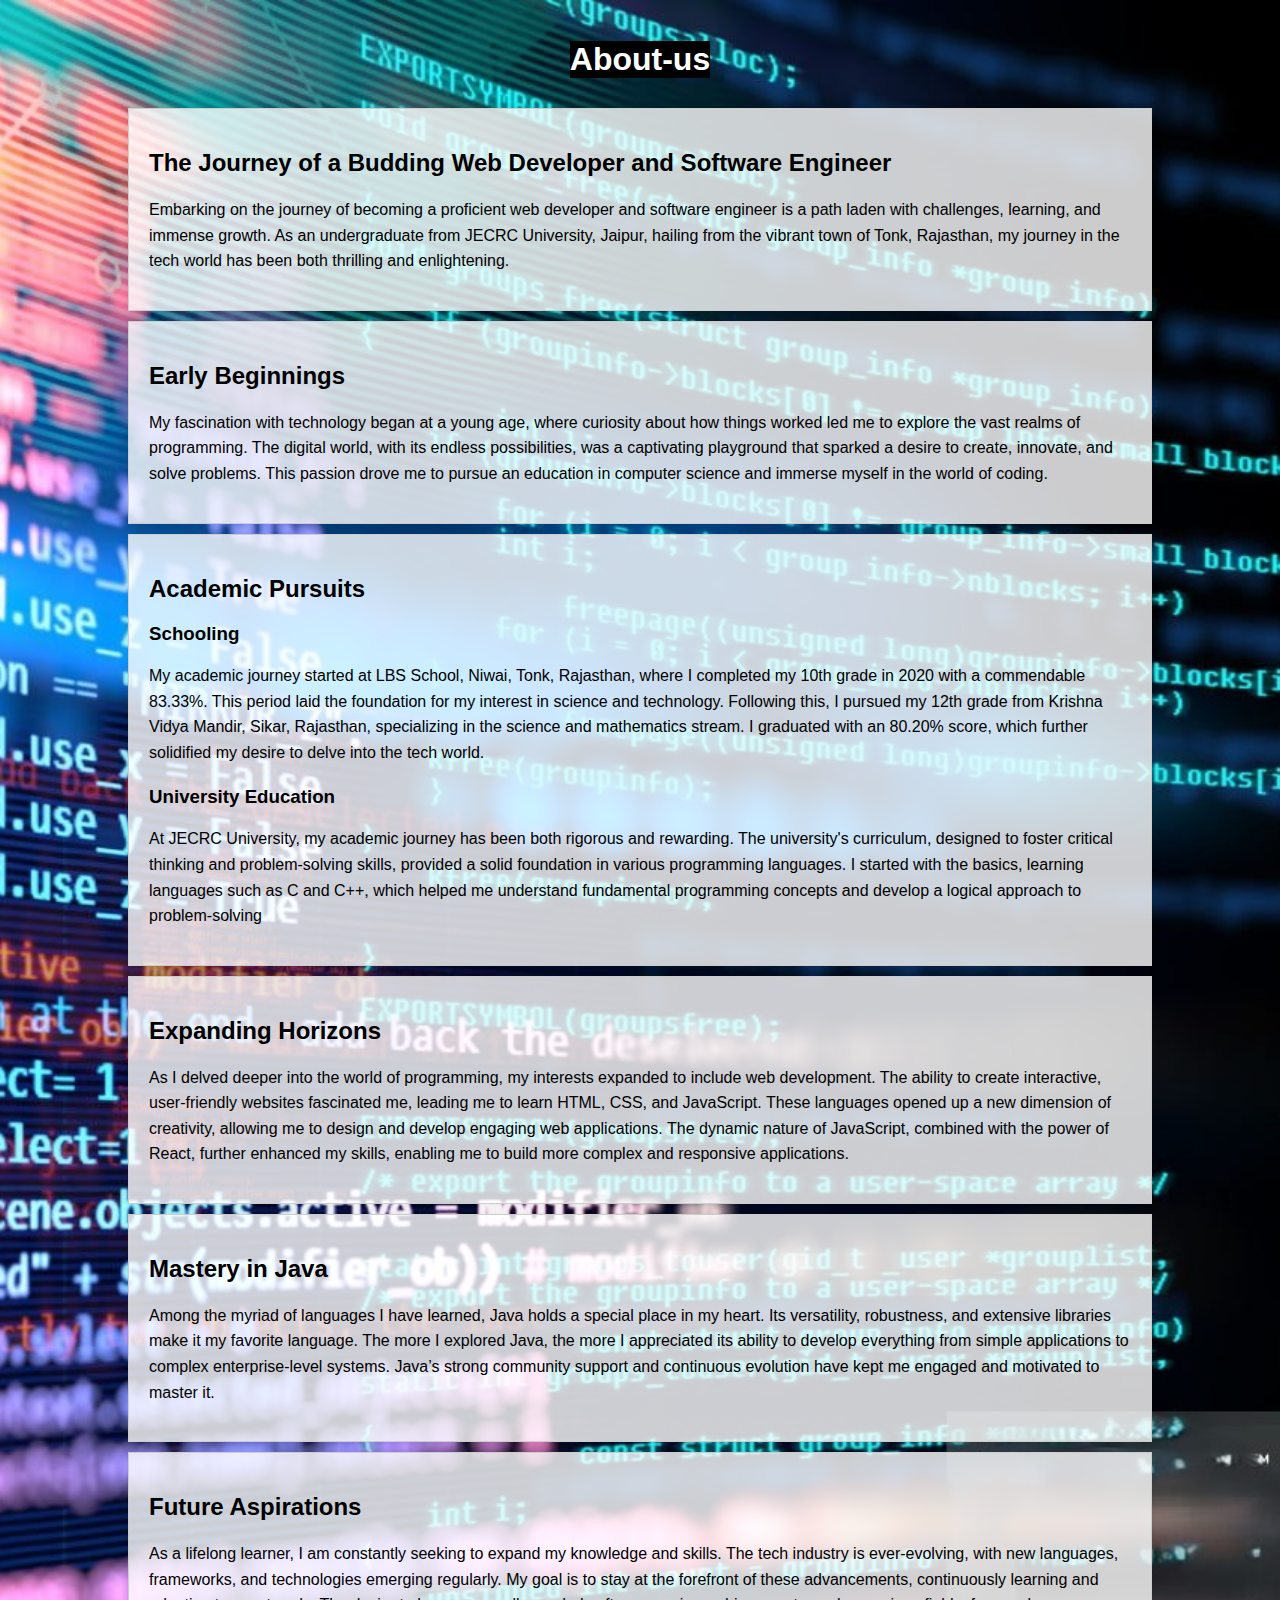
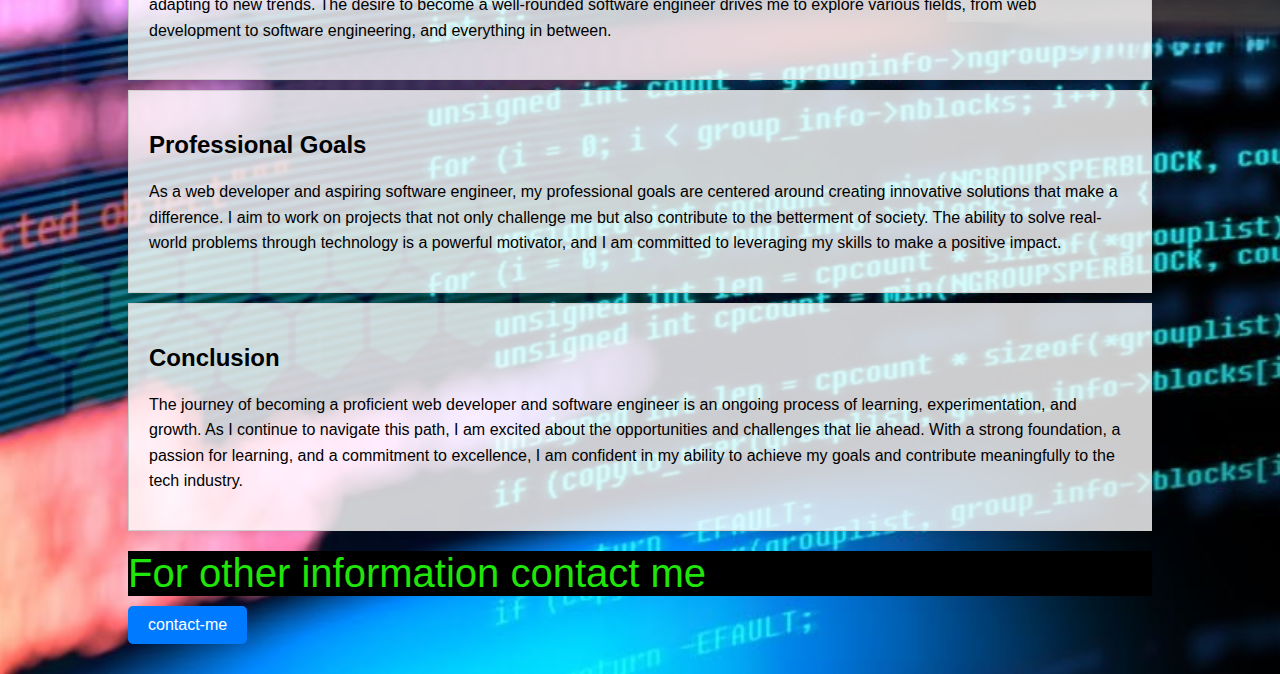
<file: about.html>
<!DOCTYPE html>
<html lang="en">
<head>
    <meta charset="UTF-8">
    <meta name="viewport" content="width=device-width, initial-scale=1.0">
    <title>About us </title>
    <link rel="stylesheet" href="about.css">
</head>
<body>
  <div class="container">
    <div class="about">
        <h1>About-us</h1>
    </div>
    
    <div class="box1 box">
        <h2>The Journey of a Budding Web Developer and Software Engineer</h2>
        <p>Embarking on the journey of becoming a proficient web developer and software engineer is a path laden with challenges, learning, and immense growth. As an undergraduate from JECRC University, Jaipur, hailing from the vibrant town of Tonk, Rajasthan, my journey in the tech world has been both thrilling and enlightening.</p>
    </div>
    <div class="box2 box">
        <h2>Early Beginnings</h2>
        <p>My fascination with technology began at a young age, where curiosity about how things worked led me to explore the vast realms of programming. The digital world, with its endless possibilities, was a captivating playground that sparked a desire to create, innovate, and solve problems. This passion drove me to pursue an education in computer science and immerse myself in the world of coding.</p>
    </div>
    <div class="box box3">
        <h2>Academic Pursuits</h2>
        <div class="schooling">
        <h3>Schooling</h3>
        <p>My academic journey started at LBS School, Niwai, Tonk, Rajasthan, where I completed my 10th grade in 2020 with a commendable 83.33%. This period laid the foundation for my interest in science and technology. Following this, I pursued my 12th grade from Krishna Vidya Mandir, Sikar, Rajasthan, specializing in the science and mathematics stream. I graduated with an 80.20% score, which further solidified my desire to delve into the tech world.</p>
        </div>
        <div class="university">
            <h3>University Education</h3>
            <p>At JECRC University, my academic journey has been both rigorous and rewarding. The university's curriculum, designed to foster critical thinking and problem-solving skills, provided a solid foundation in various programming languages. I started with the basics, learning languages such as C and C++, which helped me understand fundamental programming concepts and develop a logical approach to problem-solving</p>
        </div>
    </div>
    <div class="box box4">
        <h2>Expanding Horizons</h2>
        <p>As I delved deeper into the world of programming, my interests expanded to include web development. The ability to create interactive, user-friendly websites fascinated me, leading me to learn HTML, CSS, and JavaScript. These languages opened up a new dimension of creativity, allowing me to design and develop engaging web applications. The dynamic nature of JavaScript, combined with the power of React, further enhanced my skills, enabling me to build more complex and responsive applications.</p>
    </div>
    <div class="box box5">
        <h2>Mastery in Java</h2>
        <p>Among the myriad of languages I have learned, Java holds a special place in my heart. Its versatility, robustness, and extensive libraries make it my favorite language. The more I explored Java, the more I appreciated its ability to develop everything from simple applications to complex enterprise-level systems. Java’s strong community support and continuous evolution have kept me engaged and motivated to master it.</p>
    </div>
    <div class="box box6">
        <h2>Future Aspirations</h2>
        <p>As a lifelong learner, I am constantly seeking to expand my knowledge and skills. The tech industry is ever-evolving, with new languages, frameworks, and technologies emerging regularly. My goal is to stay at the forefront of these advancements, continuously learning and adapting to new trends. The desire to become a well-rounded software engineer drives me to explore various fields, from web development to software engineering, and everything in between.</p>
    </div>
    <div class="box box7">
        <h2>Professional Goals</h2>
        <p>As a web developer and aspiring software engineer, my professional goals are centered around creating innovative solutions that make a difference. I aim to work on projects that not only challenge me but also contribute to the betterment of society. The ability to solve real-world problems through technology is a powerful motivator, and I am committed to leveraging my skills to make a positive impact.</p>
    </div>
    <div class="box box8">
        <h2>Conclusion</h2>
        <p>The journey of becoming a proficient web developer and software engineer is an ongoing process of learning, experimentation, and growth. As I continue to navigate this path, I am excited about the opportunities and challenges that lie ahead. With a strong foundation, a passion for learning, and a commitment to excellence, I am confident in my ability to achieve my goals and contribute meaningfully to the tech industry.</p>
    </div>
      <span>For other information contact me</span>
      <a href="contact.html"><button>contact-me</button></a> 
  </div>
</body>
</html>
</file>
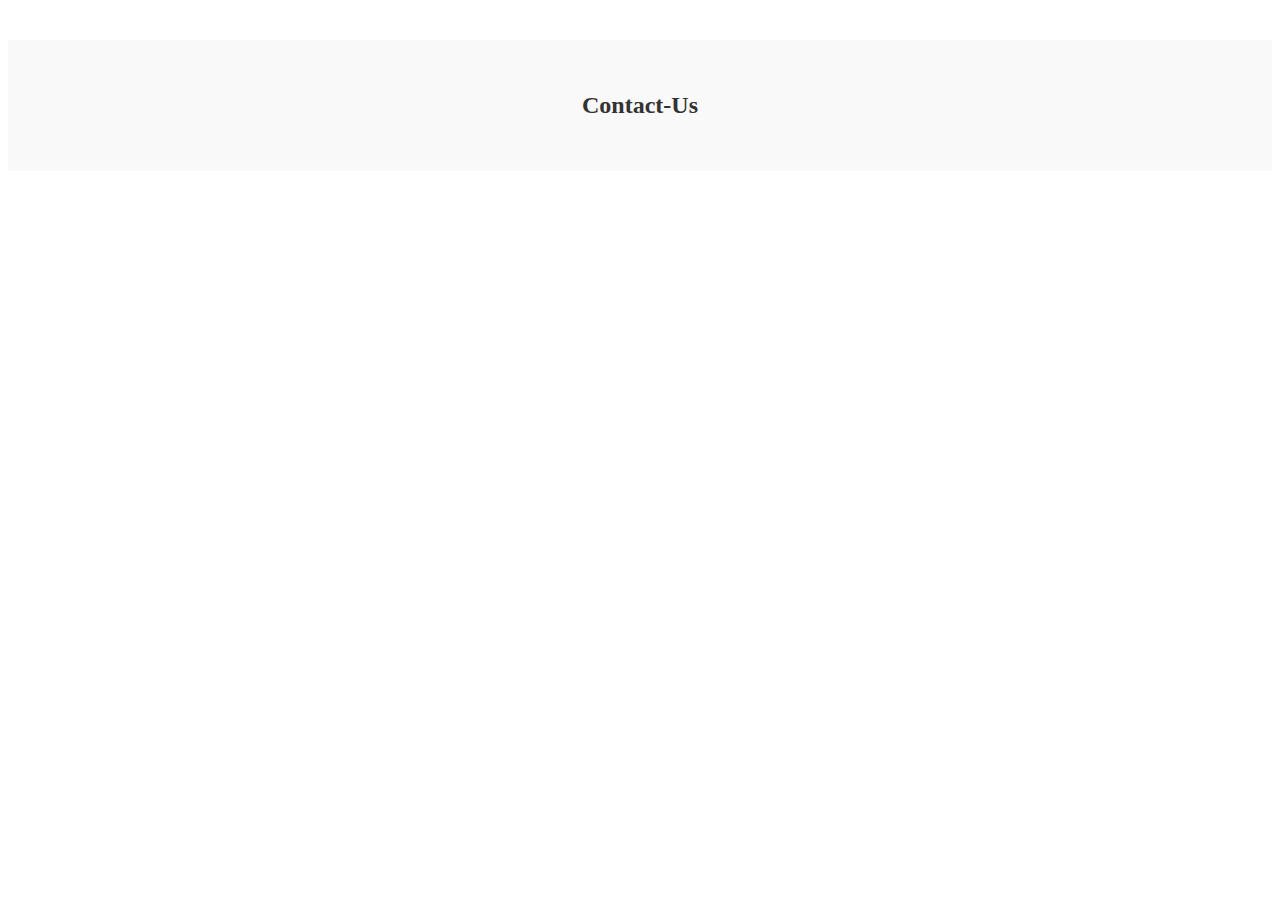
<file: contact.html>
<!DOCTYPE html>
<html lang="en">
<head>
    <meta charset="UTF-8">
    <meta name="viewport" content="width=device-width, initial-scale=1.0">
    <title>Contact Me</title>
    <link rel="stylesheet" href="contact.css">
</head>
<body>
    <div class="form">
        <div class="heading">
          <h4>Contact-Us</h4>
        </div>
    <script style="color: white;" src="https://sheetdb.io/s/f/x3wq0urvixlqh.js"></script>
</div>
        
</body>
</html>
</file>
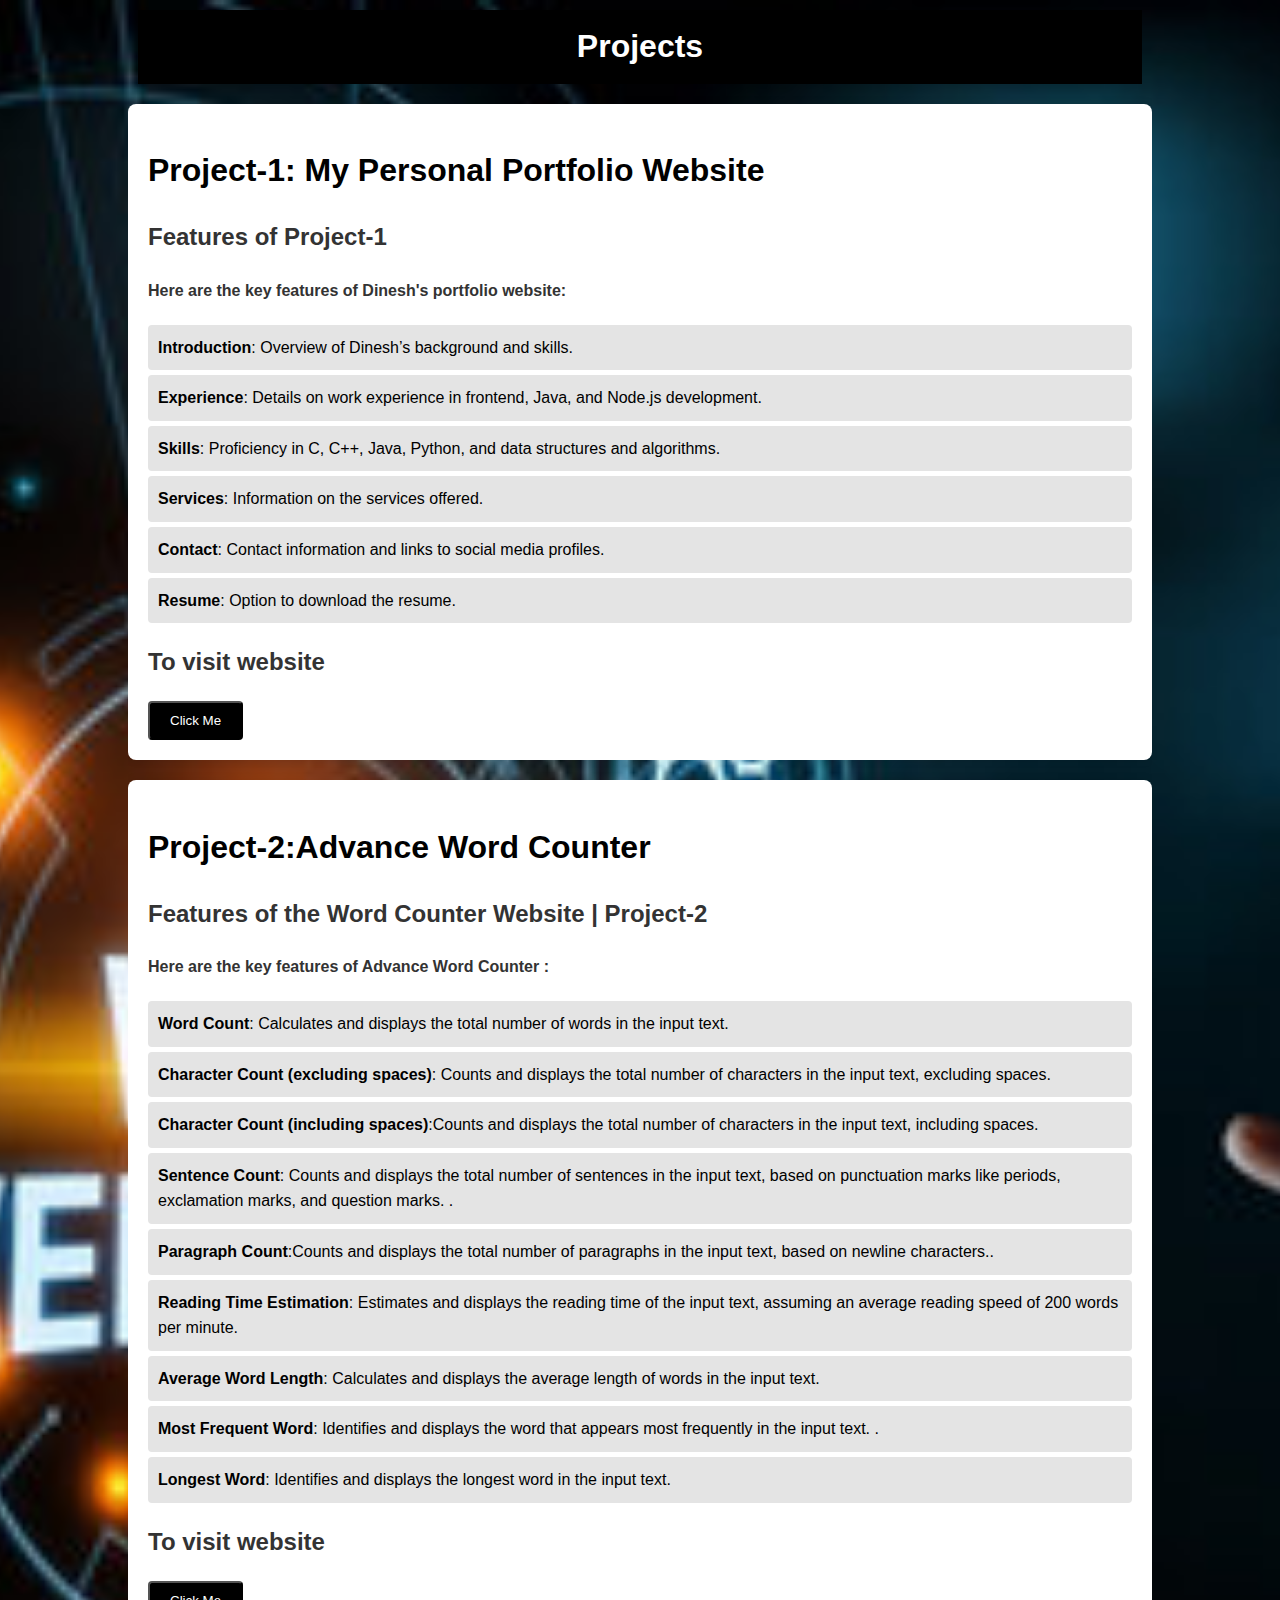
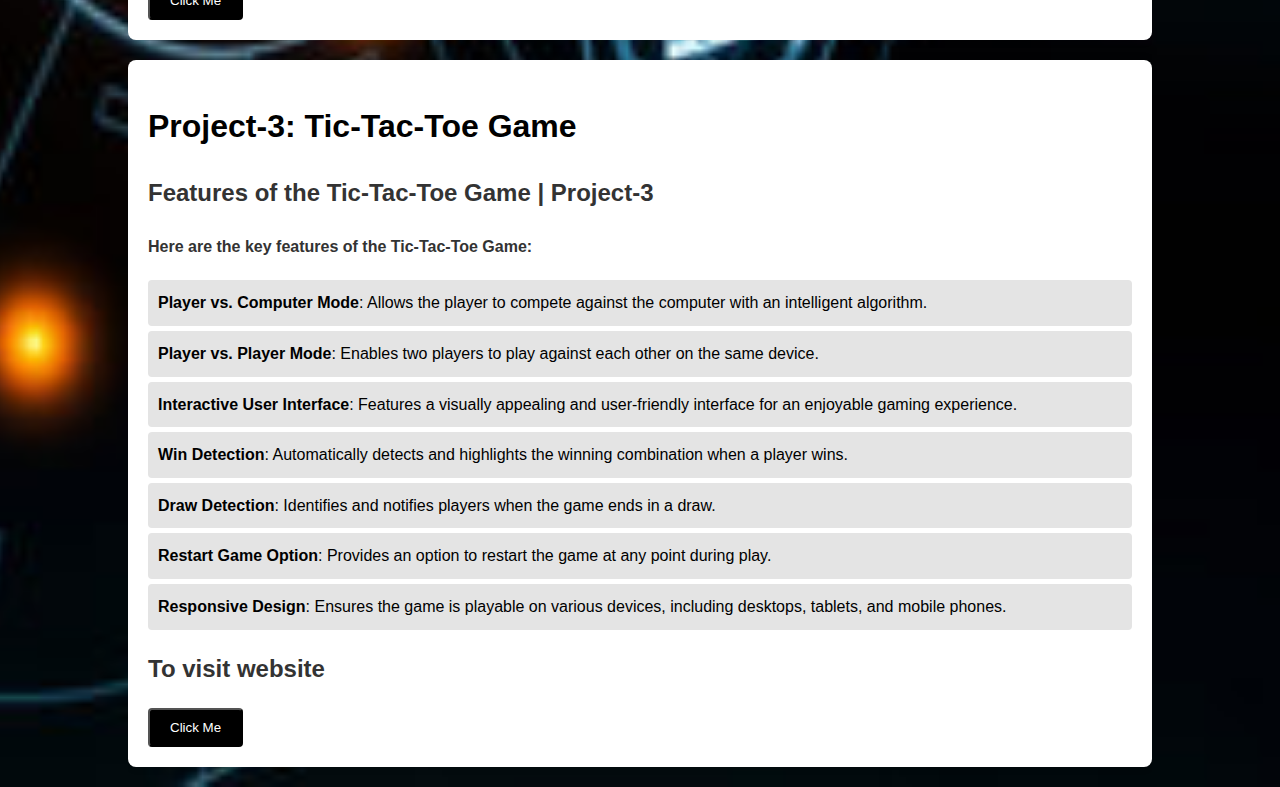
<file: project.html>
<!DOCTYPE html>
<html lang="en">
<head>
    <meta charset="UTF-8">
    <meta name="viewport" content="width=device-width, initial-scale=1.0">
    <title>Project</title>
    <style>
      body {
    font-family: Arial, sans-serif;
    line-height: 1.6;
    margin: 0;
    padding: 0;
    background-color: #070202;
  background: url("projectbg.jpg") no-repeat center center/cover; 
}

.container {
    width: 80%;
    margin: auto;
    overflow: hidden;
    
}
.heading{
display:  flex;
align-items: center;
justify-content: center;
height: 50px;
background: #000000;
position: static;
margin: 10px;
padding: 12px;
color: white;
}
h2, h4 {
    color: #333;
}

.project-1 {
    background: #fff;
    padding: 20px;
    margin: 20px 0;
    border-radius: 8px;
    box-shadow: 0 0 10px rgba(0, 0, 0, 0.1);
}
.project-2 {
    background: #fff;
    padding: 20px;
    margin: 20px 0;
    border-radius: 8px;
    box-shadow: 0 0 10px rgba(0, 0, 0, 0.1);
}
.project-3 {
    background: #fff;
    padding: 20px;
    margin: 20px 0;
    border-radius: 8px;
    box-shadow: 0 0 10px rgba(0, 0, 0, 0.1);
}

ul {
    list-style-type: none;
    padding: 0;
}

ul li {
    background: #e4e4e4;
    margin: 5px 0;
    padding: 10px;
    border-radius: 4px;
}

.btn-information {
    margin-top: 20px;
}

.btn {
    display: inline-block;
    background: #000000;
    color: #fff;
    padding: 10px 20px;
    text-decoration: none;
    border-radius: 4px;
    transition: background 0.3s;
}

.btn:hover {
    background: #41fc03;
    color: #000000;
}

    </style>
</head>
<body>
  <div class="container">
    <div class="heading"><h1>Projects</h1></div>
   
    <div class="project-1">
        <h1>Project-1: My Personal Portfolio Website</h1>
        <h2>Features of Project-1</h2>
        <h4>Here are the key features of Dinesh's portfolio website:</h4>
        <section id="features">
         <ul>
              <li><strong>Introduction</strong>: Overview of Dinesh’s background and skills.</li>
              <li><strong>Experience</strong>: Details on work experience in frontend, Java, and Node.js development.</li>
              <li><strong>Skills</strong>: Proficiency in C, C++, Java, Python, and data structures and algorithms.</li>
              <li><strong>Services</strong>: Information on the services offered.</li>
              <li><strong>Contact</strong>: Contact information and links to social media profiles.</li>
              <li><strong>Resume</strong>: Option to download the resume.</li>
          </ul>
          <div class="btn-information">
            <h2>To visit website</h2>
            <a href="https://dineshgurjjar.github.io/Dinesh-s-portfolio/"><button class="btn">Click Me</button></a>
          </div>
      </section>
        
    </div>
    <div class="project-2">
        <h1>Project-2:Advance Word Counter</h1>
        <h2>Features of the Word Counter Website | Project-2</h2>
        <h4>Here are the key features of Advance Word Counter :</h4>
        <section id="features">
         <ul>
              <li><strong>Word Count</strong>: Calculates and displays the total number of words in the input text.</li>
              <li><strong>Character Count (excluding spaces)</strong>: Counts and displays the total number of characters in the input text, excluding spaces.
              </li>
              <li><strong>Character Count (including spaces)</strong>:Counts and displays the total number of characters in the input text, including spaces.</li>
              <li><strong>Sentence Count</strong>: Counts and displays the total number of sentences in the input text, based on punctuation marks like periods, exclamation marks, and question marks.
                .</li>
              <li><strong>Paragraph Count</strong>:Counts and displays the total number of paragraphs in the input text, based on newline characters..</li>
              <li><strong>Reading Time Estimation</strong>: Estimates and displays the reading time of the input text, assuming an average reading speed of 200 words per minute.</li>
              <li><strong>Average Word Length</strong>: Calculates and displays the average length of words in the input text.
              </li>
              <li><strong>Most Frequent Word</strong>: Identifies and displays the word that appears most frequently in the input text.
                .</li>
              <li><strong>Longest Word</strong>: Identifies and displays the longest word in the input text.</li>
          </ul>
          <div class="btn-information">
            <h2>To visit website</h2>
            <a href="https://dineshgurjjar.github.io/word-counter-project/"><button class="btn">Click Me</button></a>
          </div>
          
      </section>
      
        
    </div>
    <div class="project-3">
      <h1>Project-3: Tic-Tac-Toe Game</h1>
      <h2>Features of the Tic-Tac-Toe Game | Project-3</h2>
      <h4>Here are the key features of the Tic-Tac-Toe Game:</h4>
      <section id="features">
          <ul>
              <li><strong>Player vs. Computer Mode</strong>: Allows the player to compete against the computer with an intelligent algorithm.</li>
              <li><strong>Player vs. Player Mode</strong>: Enables two players to play against each other on the same device.</li>
              <li><strong>Interactive User Interface</strong>: Features a visually appealing and user-friendly interface for an enjoyable gaming experience.</li>
              <li><strong>Win Detection</strong>: Automatically detects and highlights the winning combination when a player wins.</li>
              <li><strong>Draw Detection</strong>: Identifies and notifies players when the game ends in a draw.</li>
              <li><strong>Restart Game Option</strong>: Provides an option to restart the game at any point during play.</li>
              <li><strong>Responsive Design</strong>: Ensures the game is playable on various devices, including desktops, tablets, and mobile phones.</li>
          </ul>
          <div class="btn-information">
              <h2>To visit website</h2>
              <a href="https://dineshgurjjar.github.io/Tic-Tac-Toe-Game/"><button class="btn">Click Me</button></a>
          </div>
      </section>
  </div>
  
  </div>
</body>
</html>
</file>
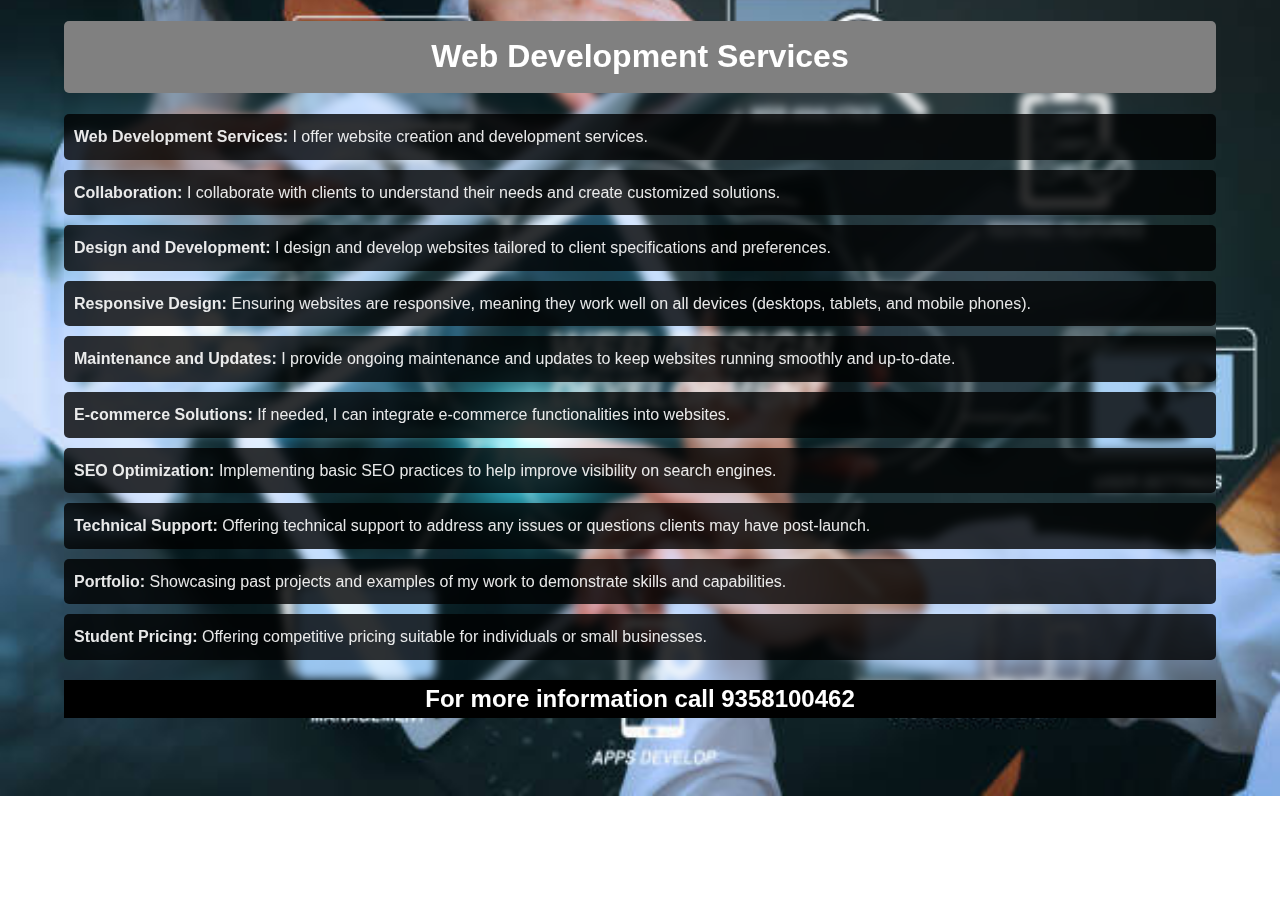
<file: services.html>
<!DOCTYPE html>
<html lang="en">
<head>
    <meta charset="UTF-8">
    <meta name="viewport" content="width=device-width, initial-scale=1.0">
    <title>Web Development Services</title>
    <style>
        body {
    font-family: Arial, sans-serif;
    line-height: 1.6;
    margin: 20px;
    max-width: 90%; /* Change max-width to a percentage for better responsiveness */
    margin-left: auto;
    margin-right: auto;
    background: url("bg.jpg") no-repeat center center/cover;
    color: rgba(255, 255, 255, 0.9); /* Slightly transparent white text */
    background-size: cover;
    background-blur: 5px; /* Blur effect */
    backdrop-filter: blur(5px); /* For modern browsers */
    z-index: -1;
}

h1 {
    background: gray;
    text-align: center;
    color: rgba(255, 255, 255, 1); /* Full white text for headings */
    padding: 10px; /* Add padding for better spacing */
    border-radius: 5px; /* Add rounded corners */
}

ul {
    list-style-type: none;
    padding-left: 0;
}

li {
    margin-bottom: 10px;
    background: rgba(0, 0, 0, 0.8); /* Add transparency to the background */
    padding: 10px; /* Add padding for better spacing */
    border-radius: 5px; /* Add rounded corners */
}

/* Media Queries for Responsiveness */
@media (max-width: 768px) {
    body {
        font-size: 14px; /* Adjust font size for smaller screens */
        margin: 10px;
    }
    h1 {
        font-size: 1.5em; /* Adjust heading size for smaller screens */
    }
    li {
        font-size: 0.9em; /* Adjust list item size for smaller screens */
    }
}

@media (max-width: 480px) {
    body {
        font-size: 12px; /* Further adjust font size for very small screens */
        margin: 5px;
    }
    h1 {
        font-size: 1.2em; /* Further adjust heading size for very small screens */
    }
    li {
        font-size: 0.8em; /* Further adjust list item size for very small screens */
    }
}

    </style>
</head>
<body>
    <h1>Web Development Services</h1>
    <ul>
        <li><strong>Web Development Services:</strong> I offer website creation and development services.</li>
        <li><strong>Collaboration:</strong> I collaborate with clients to understand their needs and create customized solutions.</li>
        <li><strong>Design and Development:</strong> I design and develop websites tailored to client specifications and preferences.</li>
        <li><strong>Responsive Design:</strong> Ensuring websites are responsive, meaning they work well on all devices (desktops, tablets, and mobile phones).</li>
        <li><strong>Maintenance and Updates:</strong> I provide ongoing maintenance and updates to keep websites running smoothly and up-to-date.</li>
        <li><strong>E-commerce Solutions:</strong> If needed, I can integrate e-commerce functionalities into websites.</li>
        <li><strong>SEO Optimization:</strong> Implementing basic SEO practices to help improve visibility on search engines.</li>
        <li><strong>Technical Support:</strong> Offering technical support to address any issues or questions clients may have post-launch.</li>
        <li><strong>Portfolio:</strong> Showcasing past projects and examples of my work to demonstrate skills and capabilities.</li>
        <li><strong>Student Pricing:</strong> Offering competitive pricing suitable for individuals or small businesses.</li>
        <h2 style="background-color: #000; color: white; display: flex; justify-content: space-around">For more information call 9358100462</h2>
        
    </ul>
</body>
</html>
</file>
<file: about.css>
/* about.css */

body {
    font-family: Arial, sans-serif;
    margin: 0;
    padding: 0;
    background: url("istockphoto-1224500457-2048x2048.jpg") no-repeat;
    background-size: cover;
    background-position: center;
    color: black; /* Set default text color */
}

.container {
  
    width: 80%;
    margin: auto;
    overflow: hidden;
    padding: 20px;   
}
.about{
    display: flex;
    justify-content: center;
    align-items: center;
}
h1{
    color: white;
    background: #000;
    display: inline;
    justify-content: center;
}
h2, h3, h4, h5, h6 {
    color: black; /* Set heading tags color */
}

h1 {
    text-align: center;
    margin-bottom: 20px;
}

.box {
    background: rgba(255, 255, 255, 0.8); /* Transparent white background */
    border: 1px solid #ccc;
    padding: 20px;
    margin: 10px 0;
    box-shadow: 0 0 10px rgba(0, 0, 0, 0.1);
}

p {
    line-height: 1.6;
    color: black; /* Set paragraph text color */
}

.schooling, .university {
    margin-top: 20px;
}

@media (max-width: 768px) {
    .container {
        width: 95%;
    }
}

span {
    display: block;
    margin-top: 20px;
    font-size: 40px;
    color: #20e50a; /* Override for specific span color */
    background: black;
    display: block;
}

button {
    background-color: #007BFF; /* Blue background */
    color: white; /* White text */
    border: none; /* Remove borders */
    padding: 10px 20px; /* Some padding */
    text-align: center; /* Center the text */
    text-decoration: none; /* Remove underline */
    display: inline-block; /* Inline-block for proper sizing */
    font-size: 16px; /* Increase font size */
    margin: 10px 0; /* Some margin */
    cursor: pointer; /* Pointer/hand icon */
    border-radius: 5px; /* Rounded corners */
    transition: background-color 0.3s ease;
}

button:hover {
    background-color: #0056b3; /* Darker blue background on hover */
}
</file>
<file: contact.css>
.form {
    background-color: #f9f9f9;
    padding: 20px;
    margin-top: 40px;
}

.form .heading {
    text-align: center;
    margin-bottom: 20px;
}

.form h4 {
    font-size: 1.5em;
    color: #333;
}
</file>
